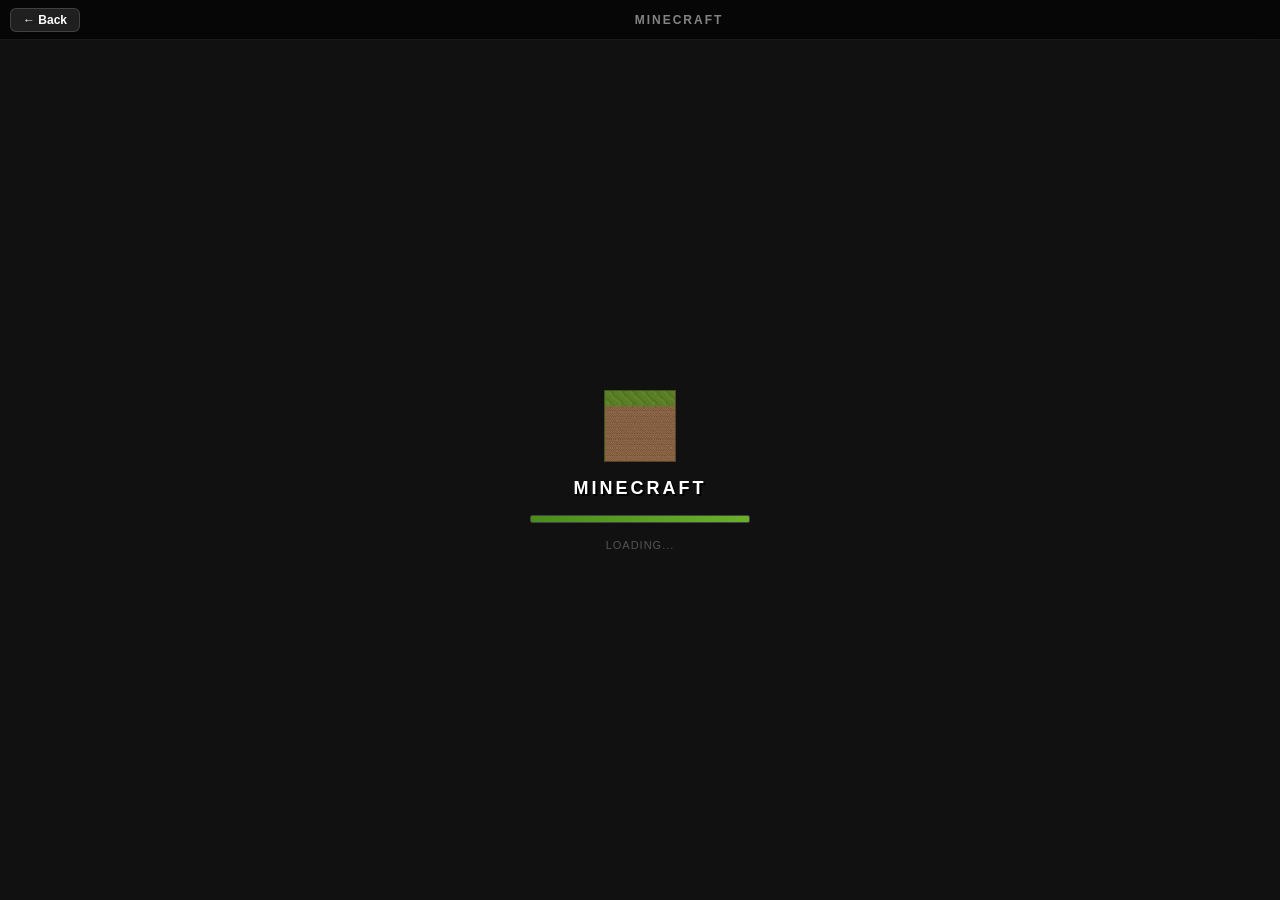
<file: script/Apps/Minecraft/index.html>
<!DOCTYPE html>
<html lang="en">
<head>
    <meta charset="UTF-8">
    <meta name="viewport" content="width=device-width, initial-scale=1.0">
    <title>Minecraft</title>
    <style>
        *, *::before, *::after { box-sizing: border-box; }
        html, body { margin:0; padding:0; width:100%; height:100%; overflow:hidden; background:#111; font-family:sans-serif; }

        #nav-bar {
            position:fixed; top:0; left:0; right:0; height:40px;
            background:rgba(0,0,0,0.6); backdrop-filter:blur(10px);
            border-bottom:1px solid rgba(255,255,255,0.08);
            display:flex; align-items:center; gap:8px; padding:0 10px; z-index:100;
        }
        #nav-bar button {
            background:rgba(255,255,255,0.1); border:1px solid rgba(255,255,255,0.15);
            color:white; padding:4px 12px; border-radius:6px; cursor:pointer;
            font-size:12px; font-weight:600; transition:background 0.2s;
            display:flex; align-items:center; gap:5px;
        }
        #nav-bar button:hover { background:rgba(255,255,255,0.22); }
        #nav-title { flex:1; color:rgba(255,255,255,0.5); font-size:12px; letter-spacing:2px; text-align:center; font-weight:600; }

        #loader {
            position:fixed; inset:40px 0 0 0;
            display:flex; flex-direction:column; align-items:center; justify-content:center;
            background:#111; z-index:50; gap:16px; transition:opacity 0.4s;
        }
        #loader img { width:72px; height:72px; image-rendering:pixelated; }
        .mc-title { color:#fff; font-size:18px; font-weight:bold; letter-spacing:3px; text-shadow:2px 2px #000; }
        .mc-bar-wrap { width:220px; height:8px; background:#222; border:1px solid #444; border-radius:2px; overflow:hidden; }
        .mc-bar-fill { height:100%; width:0; background:linear-gradient(90deg,#4a8c1c,#6ab02a); animation:mcload 1.6s ease-out forwards; }
        @keyframes mcload { to { width:100%; } }
        .mc-sub { color:#555; font-size:11px; letter-spacing:1px; }

        #game-frame { position:fixed; inset:40px 0 0 0; border:none; width:100%; height:calc(100% - 40px); background:#000; display:block; }
    </style>
</head>
<body>

<div id="nav-bar">
    <button onclick="goBack()">&#8592; Back</button>
    <div id="nav-title">MINECRAFT</div>
    <button id="fs-nav-btn" onclick="toggleFS()" style="display:none">&#x2197; Open in New Tab</button>
</div>

<div id="loader">
    <img src="icon.png" alt="Minecraft" onerror="this.style.display='none'">
    <div class="mc-title">MINECRAFT</div>
    <div class="mc-bar-wrap"><div class="mc-bar-fill"></div></div>
    <div class="mc-sub">LOADING...</div>
</div>

<iframe id="game-frame" src="about:blank"
    allowfullscreen
    allow="autoplay; fullscreen; gamepad; pointer-lock; clipboard-read; clipboard-write; microphone; camera"
    referrerpolicy="no-referrer">
</iframe>

<script>
    setTimeout(function() {
        var loader = document.getElementById('loader');
        loader.style.opacity = '0';
        setTimeout(function() {
            loader.style.display = 'none';
            document.getElementById('game-frame').src = 'https://ytsodacan.github.io/minecraft';
            document.getElementById('fs-nav-btn').style.display = 'flex';
        }, 420);
    }, 1700);

    function goBack() {
        try {
            if (window.parent && window.parent.closeWindow) window.parent.closeWindow('minecraft');
            else if (window.parent !== window) window.parent.postMessage({action:'closeApp',id:'minecraft'}, '*');
        } catch(e) {}
        document.getElementById('game-frame').src = 'about:blank';
    }

    // Open the game in a new tab for true fullscreen
    function toggleFS() {
        window.open('https://ytsodacan.github.io/minecraft', '_blank');
    }

    function onFSChange() {
        var inFS = !!(document.fullscreenElement || document.webkitFullscreenElement);
        var btn = document.getElementById('fs-nav-btn');
        if(btn) btn.textContent = inFS ? '⛶ Exit Fullscreen' : '⛶ Fullscreen';
    }
    document.addEventListener('fullscreenchange',       onFSChange);
    document.addEventListener('webkitfullscreenchange', onFSChange);
</script>
</body>
</html>
</file>
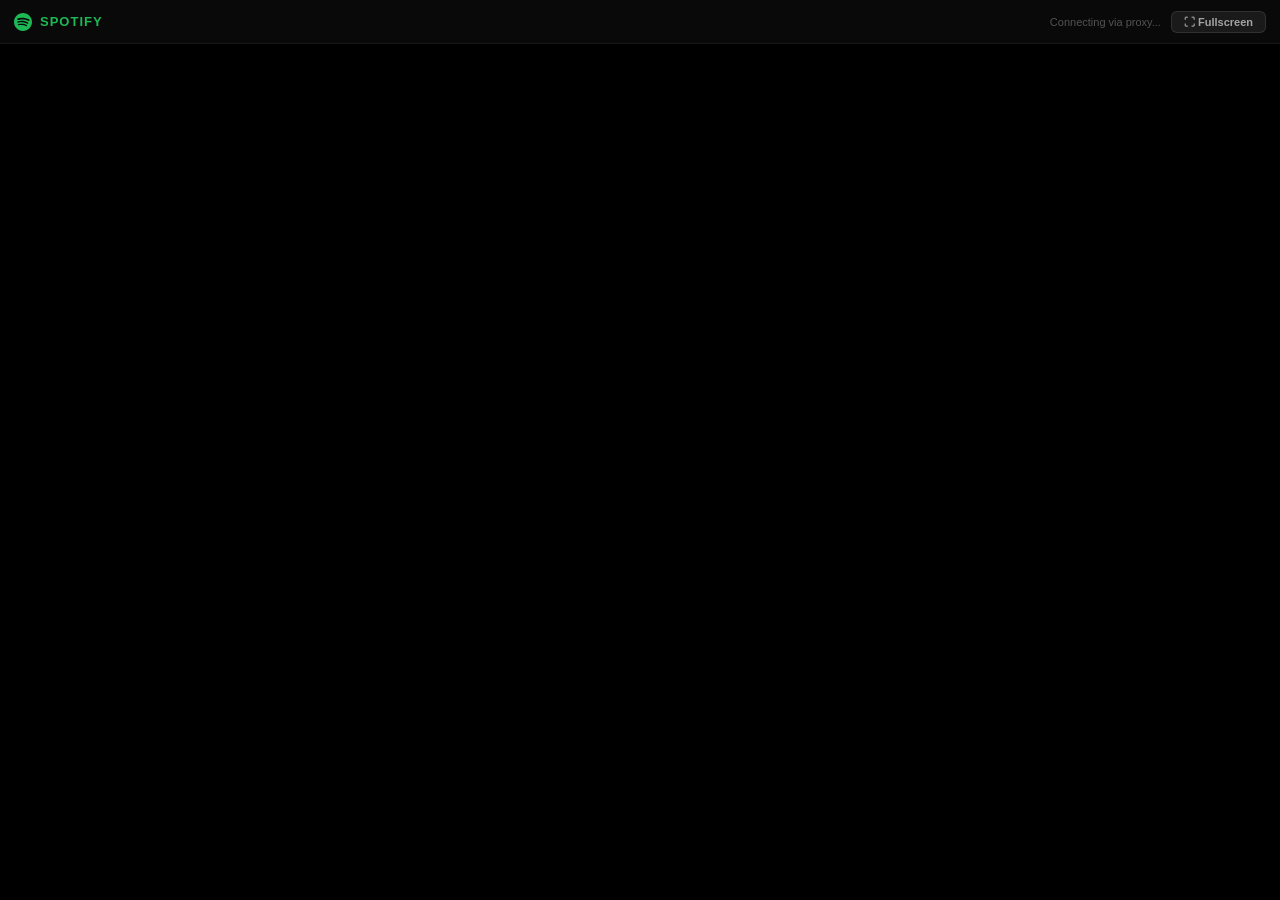
<file: script/Apps/Spotify/index.html>
<!DOCTYPE html>
<html lang="en">
<head>
    <meta charset="UTF-8">
    <title>Spotify</title>
    <style>
        *{box-sizing:border-box;margin:0;padding:0}
        html,body{width:100%;height:100%;overflow:hidden;background:#000;font-family:-apple-system,sans-serif}
        #nav{position:fixed;top:0;left:0;right:0;height:44px;z-index:9999;background:rgba(10,10,10,0.97);backdrop-filter:blur(14px);border-bottom:1px solid rgba(255,255,255,0.06);display:flex;align-items:center;gap:10px;padding:0 14px}
        .sp-logo{display:flex;align-items:center;gap:8px;color:#1db954;font-size:13px;font-weight:700;letter-spacing:1px;flex-shrink:0}
        .sp-logo svg{width:18px;height:18px;fill:#1db954}
        #nav-sep{flex:1}
        #nav-status{font-size:11px;color:rgba(255,255,255,0.3)}
        .nbtn{background:rgba(255,255,255,0.07);border:1px solid rgba(255,255,255,0.1);color:rgba(255,255,255,0.6);padding:4px 12px;border-radius:6px;cursor:pointer;font-size:11px;font-weight:600;transition:all .15s}
        .nbtn:hover{background:rgba(255,255,255,0.15);color:#fff}
        #loader{position:fixed;inset:44px 0 0 0;background:#000;display:flex;flex-direction:column;align-items:center;justify-content:center;gap:16px;z-index:100;transition:opacity .5s}
        .spi svg{width:64px;height:64px;fill:#1db954;animation:pulse 1.8s ease-in-out infinite}
        @keyframes pulse{0%,100%{transform:scale(1);opacity:1}50%{transform:scale(1.06);opacity:.8}}
        .sp-lbl{color:#fff;font-size:15px;font-weight:700;letter-spacing:2px}
        .sp-bar{width:200px;height:3px;background:#1a1a1a;border-radius:2px;overflow:hidden}
        .sp-fill{height:100%;width:0;background:#1db954;animation:spl 2s ease-out forwards}
        @keyframes spl{to{width:100%}}
        .sp-sub{color:rgba(255,255,255,0.3);font-size:11px}
        #sp-frame{position:fixed;inset:44px 0 0 0;width:100%;height:calc(100% - 44px);border:none;background:#000}
    </style>
</head>
<body>
<div id="nav">
    <div class="sp-logo">
        <svg viewBox="0 0 24 24"><path d="M12 0C5.373 0 0 5.373 0 12s5.373 12 12 12 12-5.373 12-12S18.627 0 12 0zm5.516 17.313a.75.75 0 01-1.032.244c-2.825-1.727-6.383-2.117-10.573-1.16a.75.75 0 01-.334-1.463c4.585-1.047 8.519-.597 11.694 1.346a.75.75 0 01.245 1.033zm1.47-3.27a.937.937 0 01-1.29.308c-3.233-1.987-8.162-2.563-11.986-1.403a.938.938 0 01-.544-1.793c4.37-1.325 9.797-.683 13.512 1.597a.937.937 0 01.308 1.291zm.126-3.405C15.422 8.4 9.396 8.206 5.86 9.3a1.125 1.125 0 01-.651-2.151c4.083-1.237 10.868-1.01 15.155 1.627a1.125 1.125 0 01-1.252 1.862z"/></svg>
        SPOTIFY
    </div>
    <div id="nav-sep"></div>
    <span id="nav-status">Connecting via proxy...</span>
    <button class="nbtn" onclick="openFS()">⛶ Fullscreen</button>
</div>
<div id="loader">
    <div class="spi"><svg viewBox="0 0 24 24"><path d="M12 0C5.373 0 0 5.373 0 12s5.373 12 12 12 12-5.373 12-12S18.627 0 12 0zm5.516 17.313a.75.75 0 01-1.032.244c-2.825-1.727-6.383-2.117-10.573-1.16a.75.75 0 01-.334-1.463c4.585-1.047 8.519-.597 11.694 1.346a.75.75 0 01.245 1.033zm1.47-3.27a.937.937 0 01-1.29.308c-3.233-1.987-8.162-2.563-11.986-1.403a.938.938 0 01-.544-1.793c4.37-1.325 9.797-.683 13.512 1.597a.937.937 0 01.308 1.291zm.126-3.405C15.422 8.4 9.396 8.206 5.86 9.3a1.125 1.125 0 01-.651-2.151c4.083-1.237 10.868-1.01 15.155 1.627a1.125 1.125 0 01-1.252 1.862z"/></svg></div>
    <div class="sp-lbl">SPOTIFY</div>
    <div class="sp-bar"><div class="sp-fill"></div></div>
    <div class="sp-sub" id="loader-status">Loading proxy...</div>
</div>
<iframe id="sp-frame" src="about:blank" allowfullscreen
    allow="autoplay; fullscreen; gamepad; pointer-lock; clipboard-read; clipboard-write; microphone; camera"
    referrerpolicy="no-referrer"></iframe>
<script>
    var PROXY  = 'https://relay.neurosama.place/';
    var TARGET = 'https://open.spotify.com';
    var frame  = document.getElementById('sp-frame');
    var loader = document.getElementById('loader');
    var status = document.getElementById('nav-status');
    var lstatus = document.getElementById('loader-status');

    function proxyUrl(url) {
        try {
            var b64 = btoa(url).replace(/\+/g,'-').replace(/\//g,'_').replace(/=/g,'');
            return PROXY + '~/uJDQ=/' + b64;
        } catch(e) { return PROXY; }
    }

    function openFS() {
        var el = document.getElementById('sp-frame');
        var req = el.requestFullscreen || el.webkitRequestFullscreen || el.mozRequestFullScreen;
        if(req) req.call(el);
    }

    // Load Spotify via proxy
    lstatus.textContent = 'Connecting to relay.neurosama.place...';
    frame.src = proxyUrl(TARGET);

    frame.onload = function() {
        lstatus.textContent = 'Spotify loaded!';
        status.textContent = 'Spotify via proxy';
        setTimeout(function() {
            loader.style.opacity = '0';
            setTimeout(function(){ loader.style.display='none'; }, 500);
        }, 800);
    };

    frame.onerror = function() {
        lstatus.textContent = 'Try loading proxy homepage instead';
        status.textContent = 'Proxy error — loading homepage';
        frame.src = PROXY;
    };
</script>
</body>
</html>
</file>
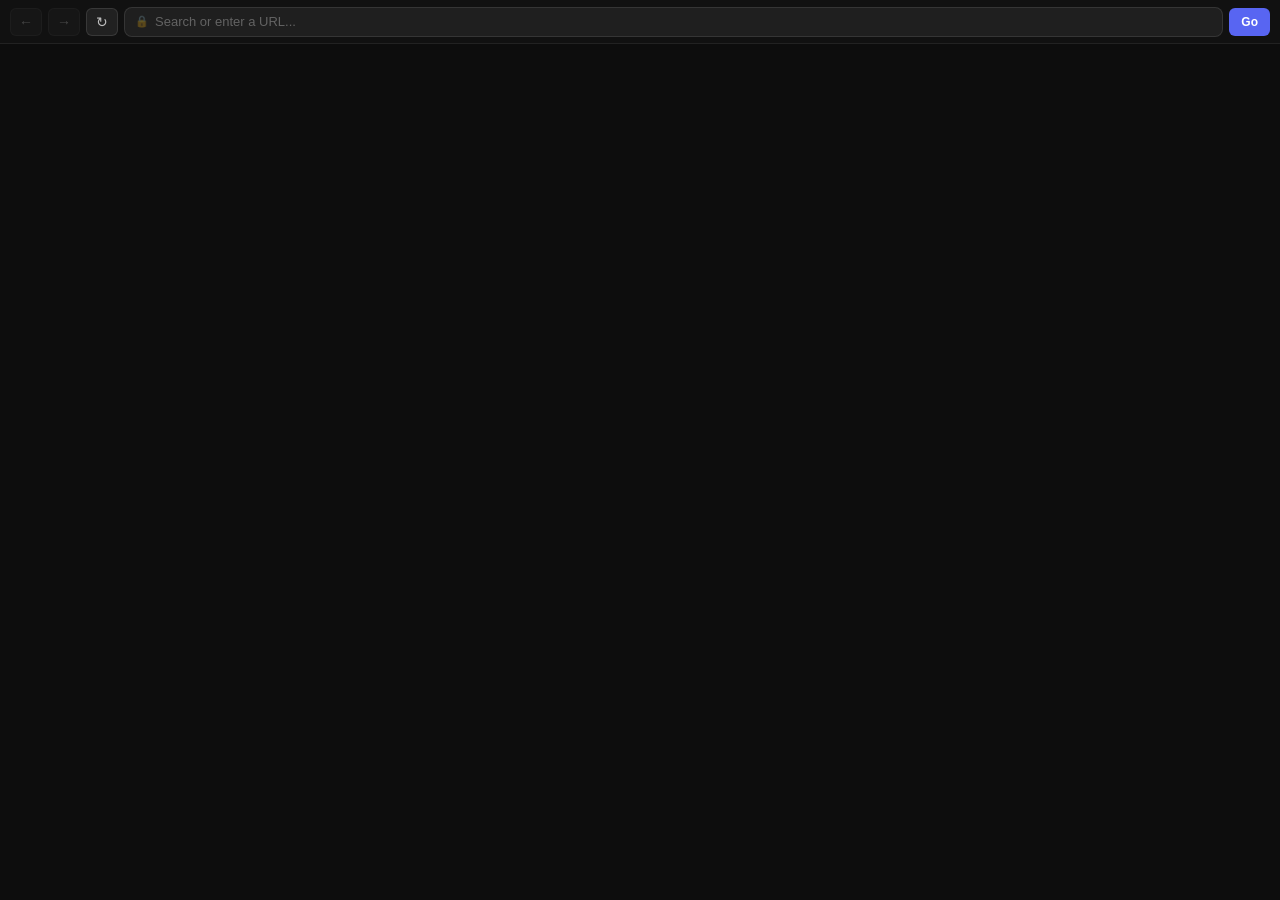
<file: script/Apps/Web/index.html>
<!DOCTYPE html>
<html lang="en">
<head>
    <meta charset="UTF-8">
    <title>Browser</title>
    <style>
        *{box-sizing:border-box;margin:0;padding:0}
        html,body{width:100%;height:100%;overflow:hidden;background:#0d0d0d;font-family:-apple-system,sans-serif}
        #nav{position:fixed;top:0;left:0;right:0;height:44px;z-index:9999;background:rgba(18,18,18,0.95);backdrop-filter:blur(14px);border-bottom:1px solid rgba(255,255,255,0.07);display:flex;align-items:center;gap:6px;padding:0 10px}
        .nbtn{background:rgba(255,255,255,0.07);border:1px solid rgba(255,255,255,0.1);color:rgba(255,255,255,0.7);width:32px;height:28px;border-radius:6px;cursor:pointer;font-size:14px;display:flex;align-items:center;justify-content:center;transition:background .15s;flex-shrink:0}
        .nbtn:hover{background:rgba(255,255,255,0.15);color:#fff}
        .nbtn:disabled{opacity:0.3;cursor:default}
        #ubar{flex:1;display:flex;align-items:center;background:rgba(255,255,255,0.06);border:1px solid rgba(255,255,255,0.1);border-radius:8px;height:30px;padding:0 10px;gap:6px;transition:border-color .2s}
        #ubar:focus-within{border-color:rgba(255,255,255,0.3);background:rgba(255,255,255,0.1)}
        #url{flex:1;background:none;border:none;outline:none;color:rgba(255,255,255,0.85);font-size:13px;min-width:0}
        #url::placeholder{color:rgba(255,255,255,0.3)}
        #gobtn{background:#5865f2;border:none;color:#fff;padding:0 12px;height:28px;border-radius:6px;cursor:pointer;font-size:12px;font-weight:600;flex-shrink:0;transition:background .15s}
        #gobtn:hover{background:#4752c4}
        #lbar{position:fixed;top:44px;left:0;height:2px;width:0;background:linear-gradient(90deg,#5865f2,#9f6ef5);z-index:9998;transition:width .3s}
        #frame{position:fixed;inset:44px 0 0 0;width:100%;height:calc(100% - 44px);border:none;background:#0d0d0d}
        #home{position:fixed;inset:44px 0 0 0;background:#0d0d0d;display:flex;flex-direction:column;align-items:center;justify-content:center;gap:12px}
        #home h1{color:rgba(255,255,255,0.08);font-size:56px;font-weight:800;letter-spacing:4px}
        #home p{color:rgba(255,255,255,0.2);font-size:12px}
        .qs{display:flex;gap:8px;margin-top:8px;flex-wrap:wrap;justify-content:center}
        .qb{background:rgba(255,255,255,0.05);border:1px solid rgba(255,255,255,0.08);color:rgba(255,255,255,0.45);padding:8px 16px;border-radius:8px;cursor:pointer;font-size:12px;transition:all .15s}
        .qb:hover{background:rgba(255,255,255,0.1);color:#fff}
    </style>
</head>
<body>
<div id="nav">
    <button class="nbtn" id="bb" onclick="hNav(-1)" disabled>&#8592;</button>
    <button class="nbtn" id="fb" onclick="hNav(1)"  disabled>&#8594;</button>
    <button class="nbtn" onclick="rl()">&#8635;</button>
    <div id="ubar">
        <span style="color:rgba(255,255,255,0.3);font-size:11px;flex-shrink:0">🔒</span>
        <input id="url" type="text" placeholder="Search or enter a URL..." spellcheck="false" autocomplete="off"
            onkeydown="if(event.key==='Enter')go(this.value)">
    </div>
    <button id="gobtn" onclick="go(document.getElementById('url').value)">Go</button>
</div>
<div id="lbar"></div>
<div id="home">
    <h1>BROWSER</h1>
    <p>Powered by relay.neurosama.place (Scramjet)</p>
    <div class="qs">
        <button class="qb" onclick="go('google.com')">Google</button>
        <button class="qb" onclick="go('youtube.com')">YouTube</button>
        <button class="qb" onclick="go('open.spotify.com')">Spotify</button>
        <button class="qb" onclick="go('discord.com/app')">Discord</button>
        <button class="qb" onclick="go('reddit.com')">Reddit</button>
        <button class="qb" onclick="go('github.com')">GitHub</button>
        <button class="qb" onclick="loadProxy()">🏠 Proxy Home</button>
    </div>
</div>
<iframe id="frame" src="about:blank" allowfullscreen
    allow="autoplay; fullscreen; gamepad; pointer-lock; clipboard-read; clipboard-write; microphone; camera"
    referrerpolicy="no-referrer"></iframe>
<script>
    var PROXY = 'https://relay.neurosama.place/';
    var fr = document.getElementById('frame');
    var urlInp = document.getElementById('url');
    var home = document.getElementById('home');
    var lb = document.getElementById('lbar');
    var hist = [], hi = -1;

    function norm(raw) {
        raw = raw.trim();
        if (!raw) return '';
        if (/^https?:\/\//i.test(raw)) return raw;
        if (raw.includes('.') && !raw.includes(' ')) return 'https://' + raw;
        return 'https://www.google.com/search?q=' + encodeURIComponent(raw);
    }

    // Build the scramjet proxy URL.
    // relay.neurosama.place uses Scramjet — the standard encoding is
    // base64url of the target URL appended after the proxy root.
    function proxyUrl(url) {
        try {
            // Standard scramjet path format
            var b64 = btoa(url).replace(/\+/g,'-').replace(/\//g,'_').replace(/=/g,'');
            return PROXY + '~/uJDQ=/' + b64;
        } catch(e) {
            return PROXY;
        }
    }

    function loadProxy() {
        home.style.display = 'none';
        urlInp.value = PROXY;
        startLoad();
        fr.src = PROXY;
        fr.onload = function(){ stopLoad(); };
    }

    function go(input) {
        var url = norm(input);
        if (!url) { loadProxy(); return; }
        home.style.display = 'none';
        urlInp.value = url;
        hist = hist.slice(0, hi + 1);
        hist.push(url); hi++;
        updBtns();
        startLoad();
        // Navigate via proxy
        fr.src = proxyUrl(url);
        fr.onload = function() { stopLoad(); };
    }

    function hNav(d) {
        hi = Math.max(0, Math.min(hist.length - 1, hi + d));
        updBtns();
        startLoad();
        fr.src = proxyUrl(hist[hi]);
        urlInp.value = hist[hi];
        fr.onload = function(){ stopLoad(); };
    }

    function rl() {
        if (fr.src && fr.src !== 'about:blank') { startLoad(); fr.src = fr.src; fr.onload = function(){ stopLoad(); }; }
    }

    function updBtns() {
        document.getElementById('bb').disabled = hi <= 0;
        document.getElementById('fb').disabled = hi >= hist.length - 1;
    }

    function startLoad(){ lb.style.width='40%'; lb.style.transition='width 1.2s ease'; }
    function stopLoad(){ lb.style.width='100%'; lb.style.transition='width .2s'; setTimeout(function(){ lb.style.width='0'; lb.style.transition='none'; },300); }

    document.addEventListener('keydown', function(e) {
        if((e.ctrlKey||e.metaKey)&&e.key==='l'){ e.preventDefault(); urlInp.focus(); urlInp.select(); }
    });
</script>
</body>
</html>
</file>
